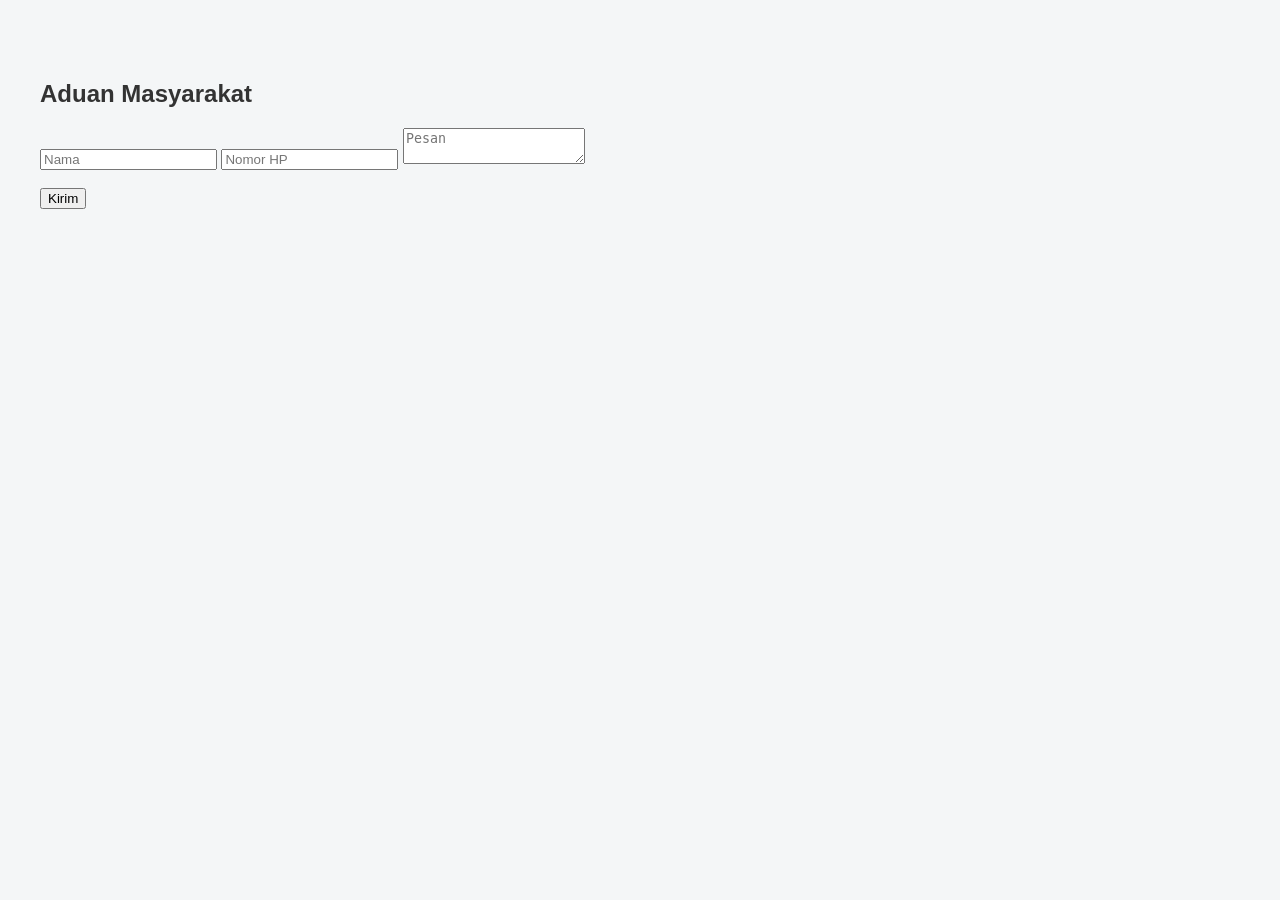
<file: aduan.html>
<!DOCTYPE html>
<html>
<head>
<meta charset="UTF-8">
<meta name="viewport" content="width=device-width, initial-scale=1.0">
<link rel="stylesheet" href="css/style.css">
<title>Aduan Masyarakat</title>
</head>

<body>

<section class="section">

<h1>Aduan Masyarakat</h1>

<form>
<input placeholder="Nama">
<input placeholder="Nomor HP">
<textarea placeholder="Pesan"></textarea>
<br><br>
<button>Kirim</button>
</form>

</section>

</body>
</html>
</file>
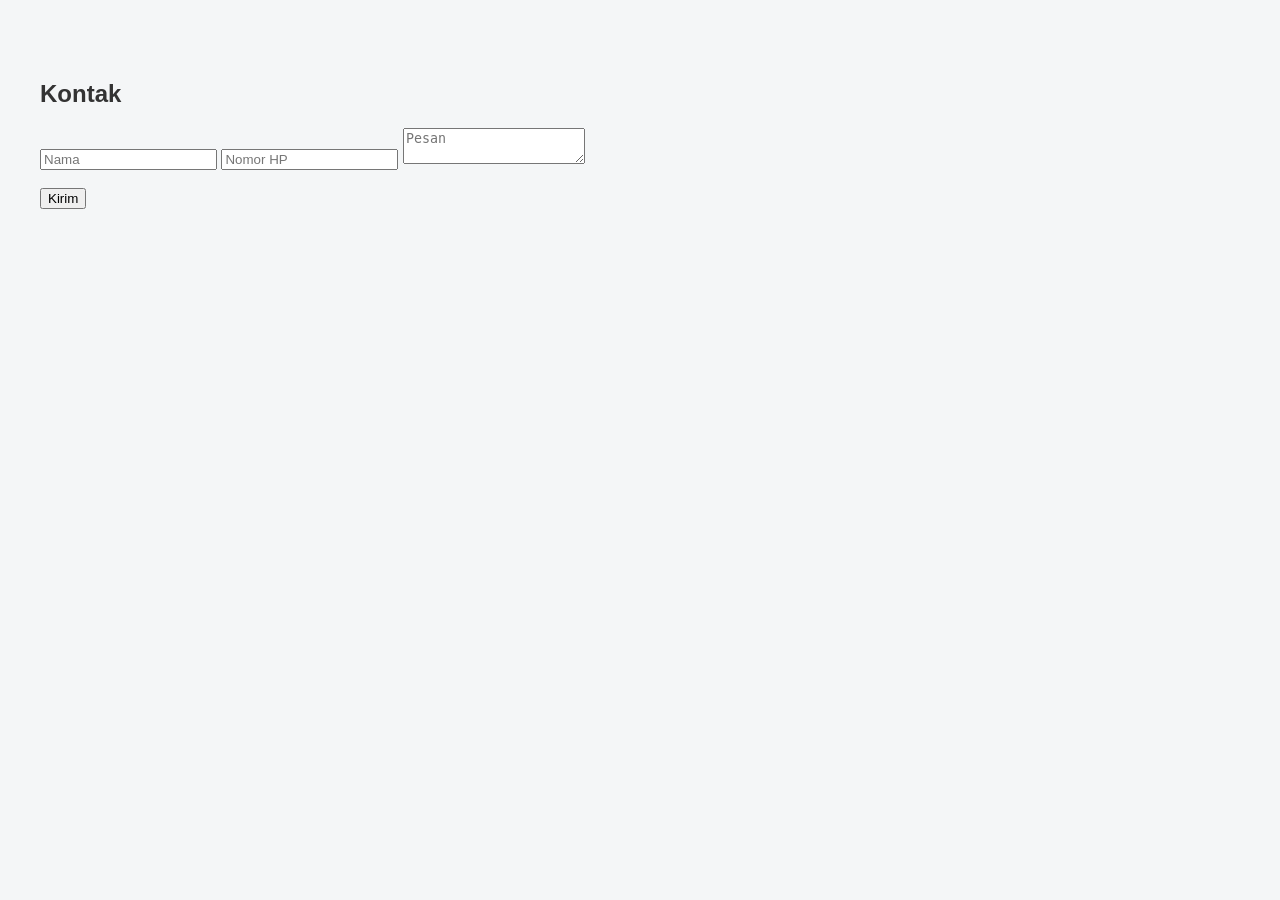
<file: kontak.html>
<!DOCTYPE html>
<html>
<head>
<meta charset="UTF-8">
<meta name="viewport" content="width=device-width, initial-scale=1.0">
<link rel="stylesheet" href="css/style.css">
<title>Kontak</title>
</head>

<body>

<section class="section">

<h1>Kontak</h1>

<form>
<input placeholder="Nama">
<input placeholder="Nomor HP">
<textarea placeholder="Pesan"></textarea>
<br><br>
<button>Kirim</button>
</form>

</section>

</body>
</html>
</file>
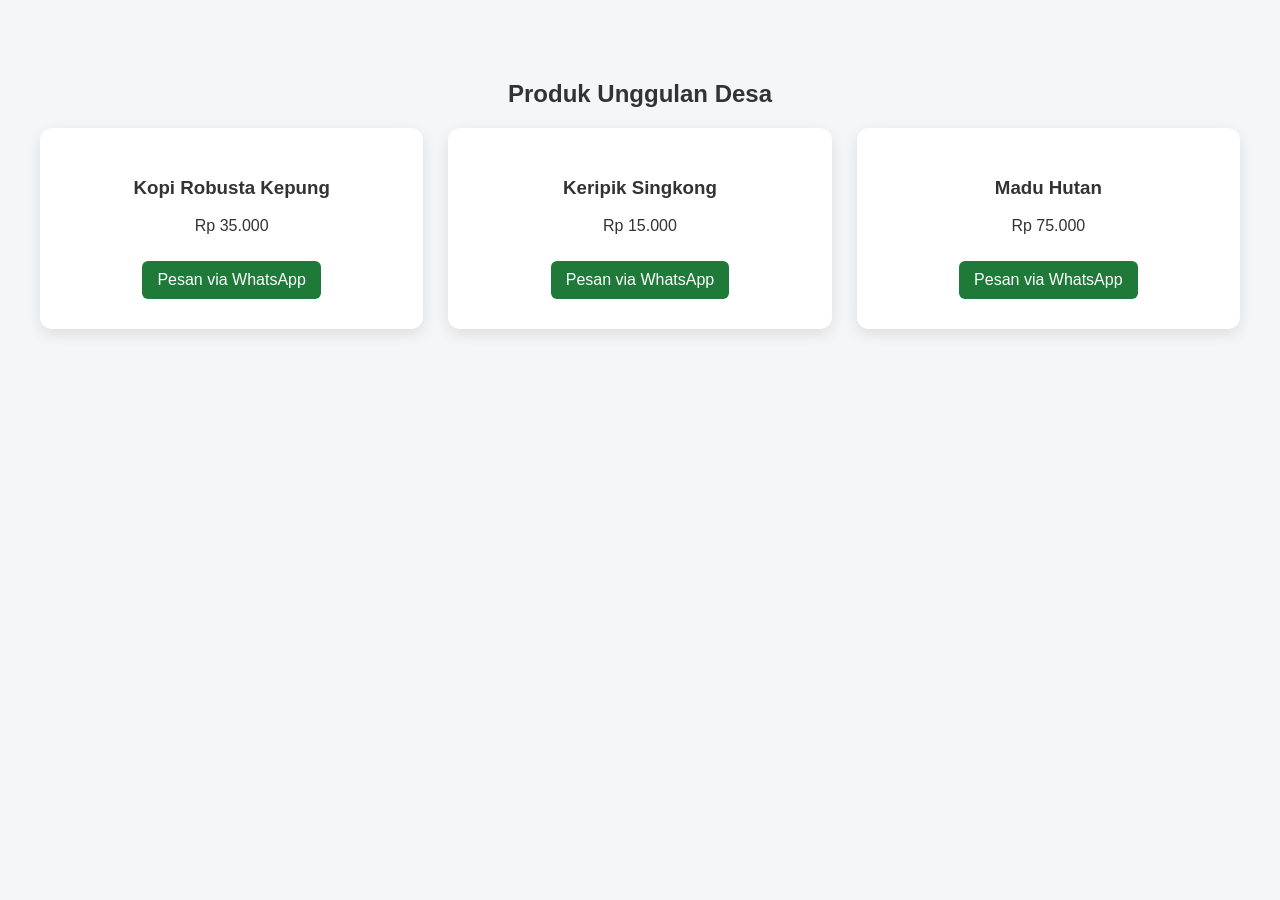
<file: produk.html>
<!DOCTYPE html>
<html>
<head>
<meta charset="UTF-8">
<meta name="viewport" content="width=device-width, initial-scale=1.0">
<link rel="stylesheet" href="css/style.css">
<title>Produk Desa</title>
</head>

<body>

<section class="section">

<h2 align="center">Produk Unggulan Desa</h2>

<div class="grid">

<div class="card product">
<h3>Kopi Robusta Kepung</h3>
<p>Rp 35.000</p>
<a class="order" href="https://wa.me/">Pesan via WhatsApp</a>
</div>

<div class="card product">
<h3>Keripik Singkong</h3>
<p>Rp 15.000</p>
<a class="order" href="https://wa.me/">Pesan via WhatsApp</a>
</div>

<div class="card product">
<h3>Madu Hutan</h3>
<p>Rp 75.000</p>
<a class="order" href="https://wa.me/">Pesan via WhatsApp</a>
</div>

</div>

</section>

</body>
</html>
</file>
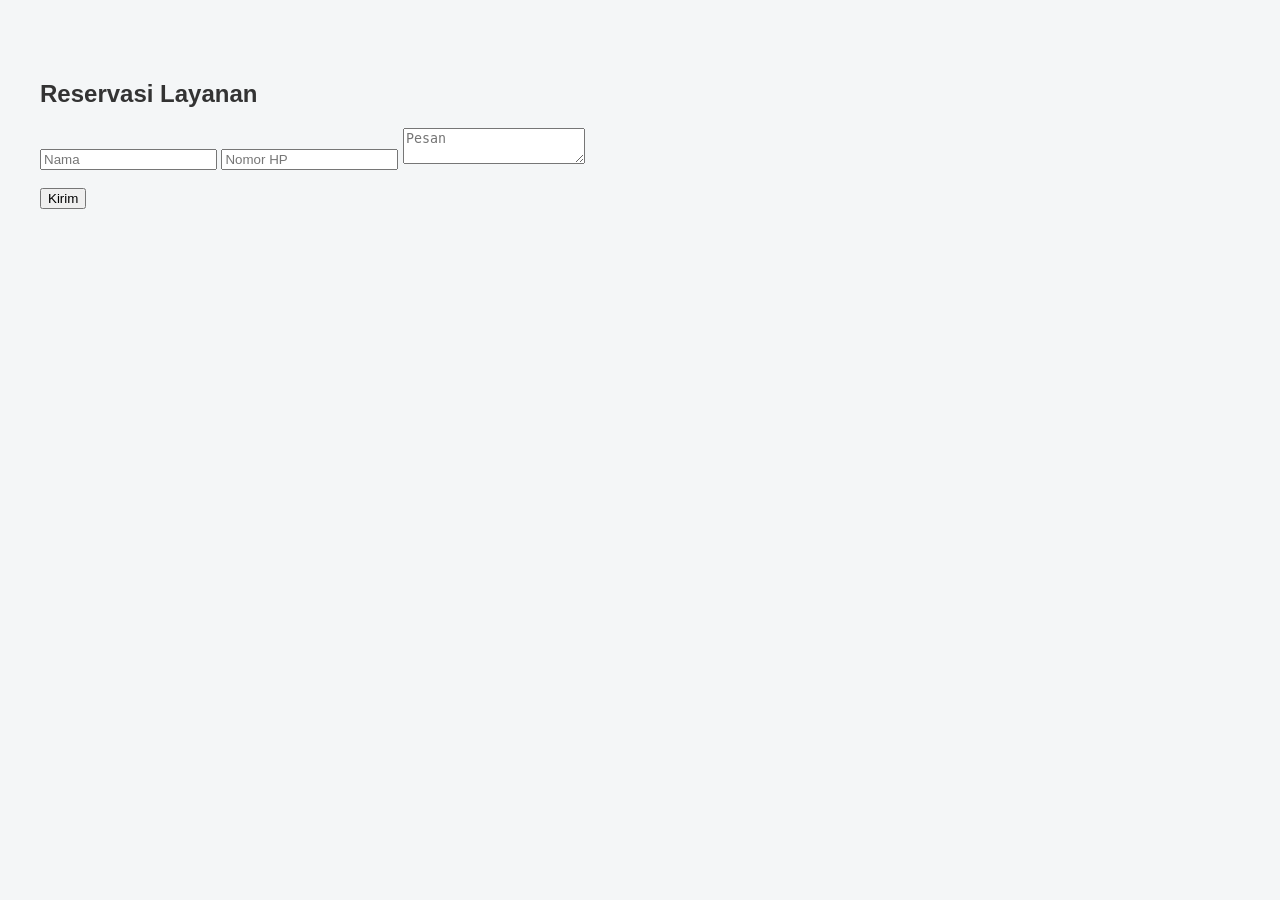
<file: reservasi.html>
<!DOCTYPE html>
<html>
<head>
<meta charset="UTF-8">
<meta name="viewport" content="width=device-width, initial-scale=1.0">
<link rel="stylesheet" href="css/style.css">
<title>Reservasi Layanan</title>
</head>

<body>

<section class="section">

<h1>Reservasi Layanan</h1>

<form>
<input placeholder="Nama">
<input placeholder="Nomor HP">
<textarea placeholder="Pesan"></textarea>
<br><br>
<button>Kirim</button>
</form>

</section>

</body>
</html>
</file>
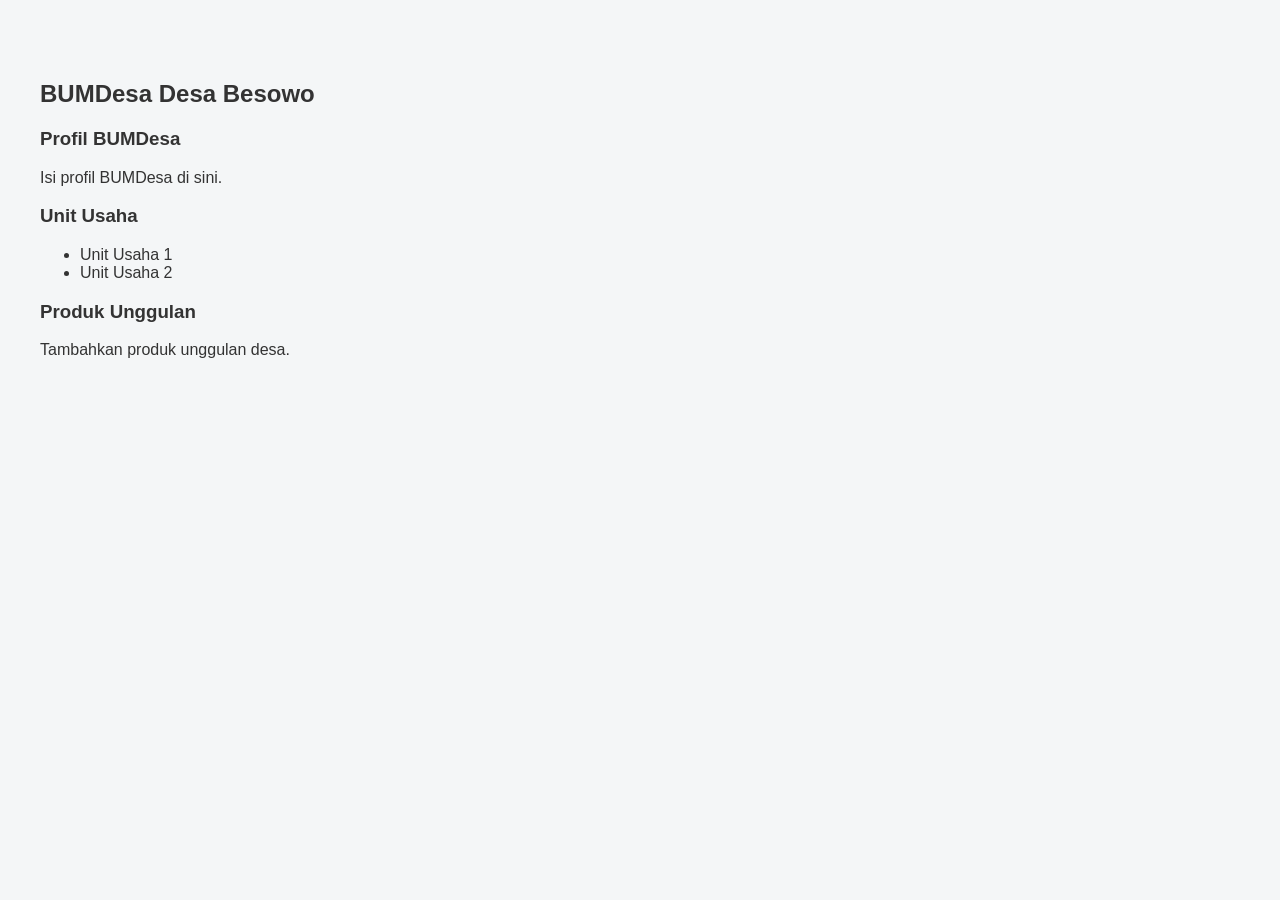
<file: desa/besowo.html>
<!DOCTYPE html>
<html>
<head>
<meta charset="UTF-8">
<meta name="viewport" content="width=device-width, initial-scale=1.0">
<link rel="stylesheet" href="../css/style.css">
<title>BUMDesa Besowo</title>
</head>

<body>

<section class="section">

<h1>BUMDesa Desa Besowo</h1>

<h3>Profil BUMDesa</h3>
<p>Isi profil BUMDesa di sini.</p>

<h3>Unit Usaha</h3>
<ul>
<li>Unit Usaha 1</li>
<li>Unit Usaha 2</li>
</ul>

<h3>Produk Unggulan</h3>
<p>Tambahkan produk unggulan desa.</p>

</section>

</body>
</html>
</file>
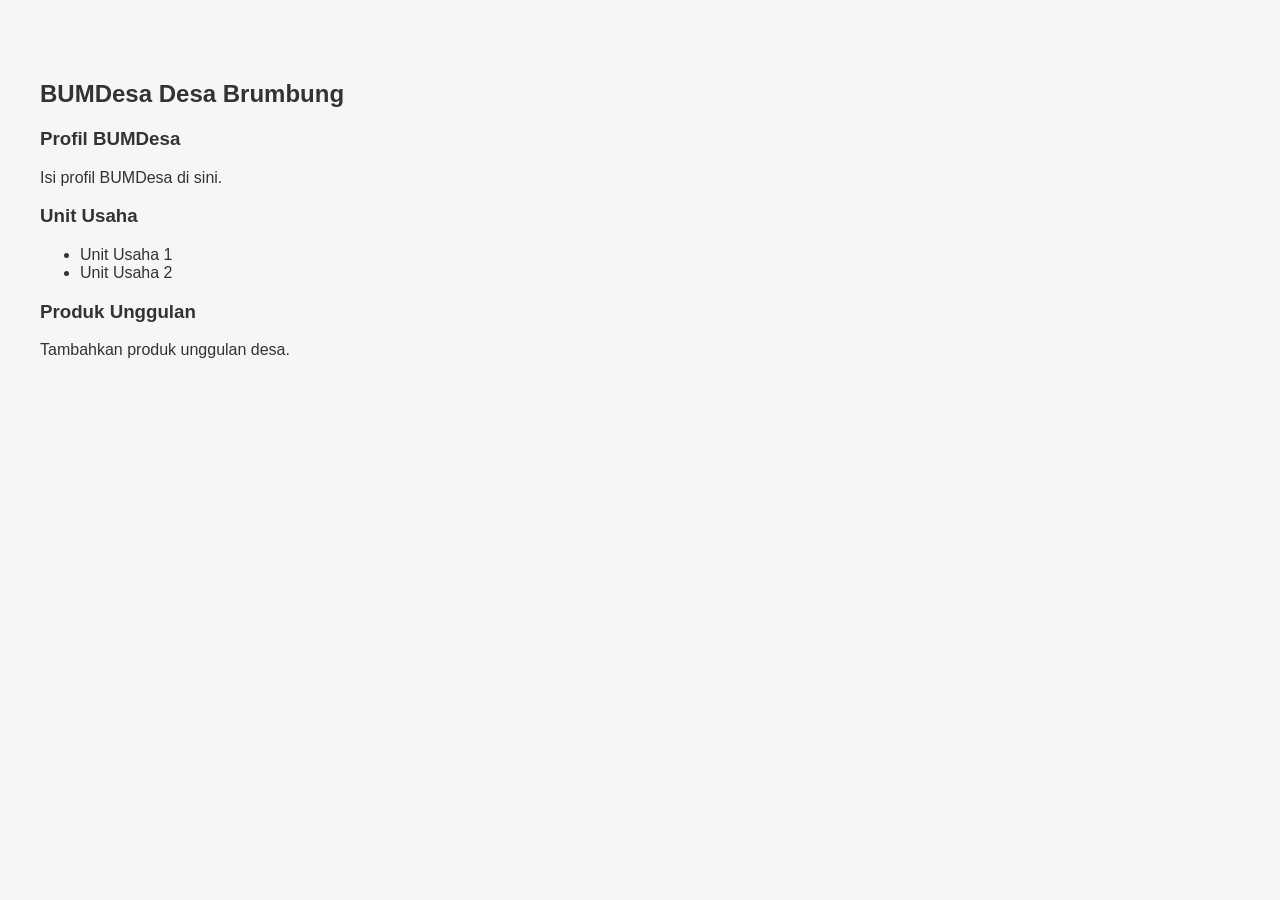
<file: desa/brumbung.html>
<!DOCTYPE html>
<html>
<head>
<meta charset="UTF-8">
<meta name="viewport" content="width=device-width, initial-scale=1.0">
<link rel="stylesheet" href="../css/style.css">
<title>BUMDesa Brumbung</title>
</head>

<body>

<section class="section">

<h1>BUMDesa Desa Brumbung</h1>

<h3>Profil BUMDesa</h3>
<p>Isi profil BUMDesa di sini.</p>

<h3>Unit Usaha</h3>
<ul>
<li>Unit Usaha 1</li>
<li>Unit Usaha 2</li>
</ul>

<h3>Produk Unggulan</h3>
<p>Tambahkan produk unggulan desa.</p>

</section>

</body>
</html>
</file>
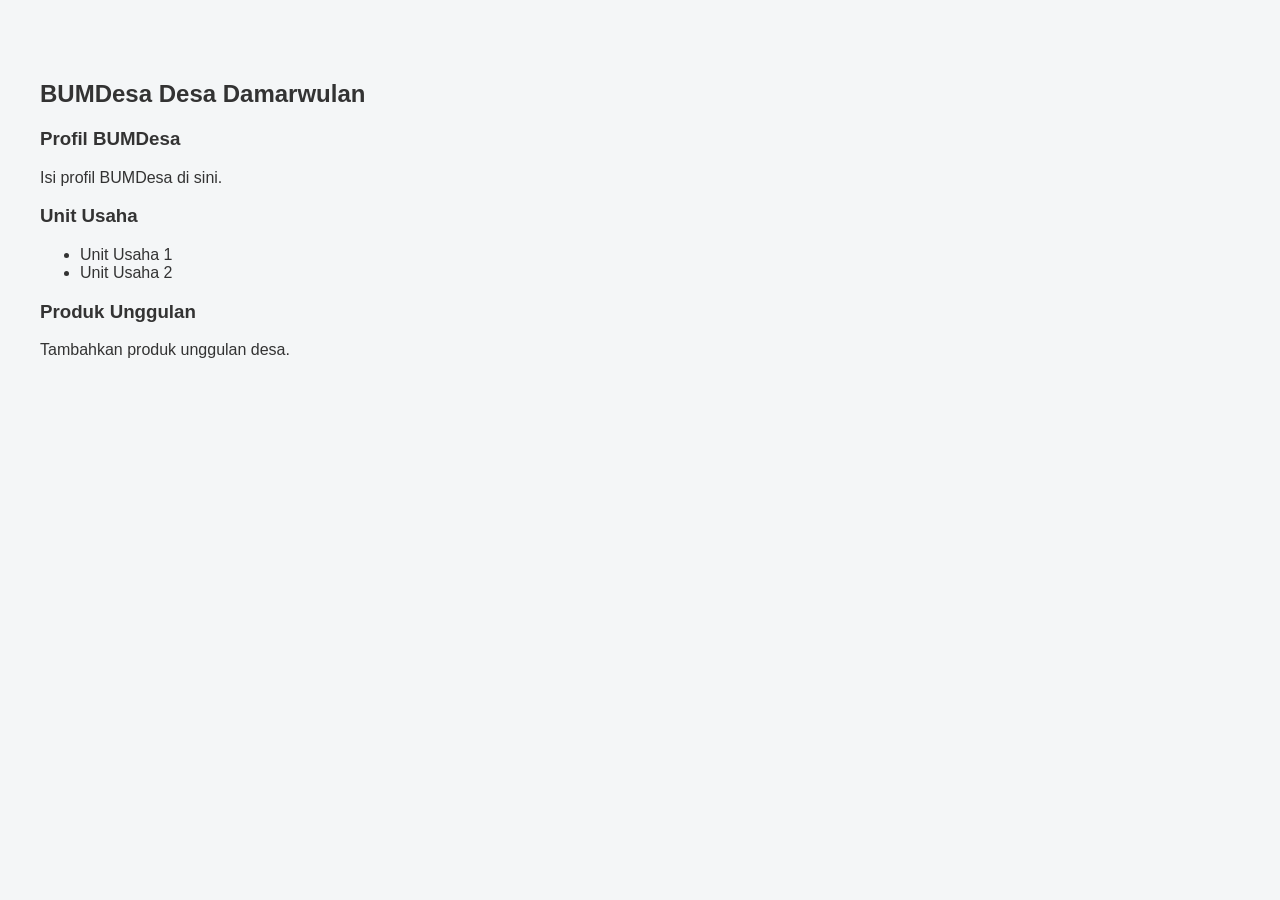
<file: desa/damarwulan.html>
<!DOCTYPE html>
<html>
<head>
<meta charset="UTF-8">
<meta name="viewport" content="width=device-width, initial-scale=1.0">
<link rel="stylesheet" href="../css/style.css">
<title>BUMDesa Damarwulan</title>
</head>

<body>

<section class="section">

<h1>BUMDesa Desa Damarwulan</h1>

<h3>Profil BUMDesa</h3>
<p>Isi profil BUMDesa di sini.</p>

<h3>Unit Usaha</h3>
<ul>
<li>Unit Usaha 1</li>
<li>Unit Usaha 2</li>
</ul>

<h3>Produk Unggulan</h3>
<p>Tambahkan produk unggulan desa.</p>

</section>

</body>
</html>
</file>
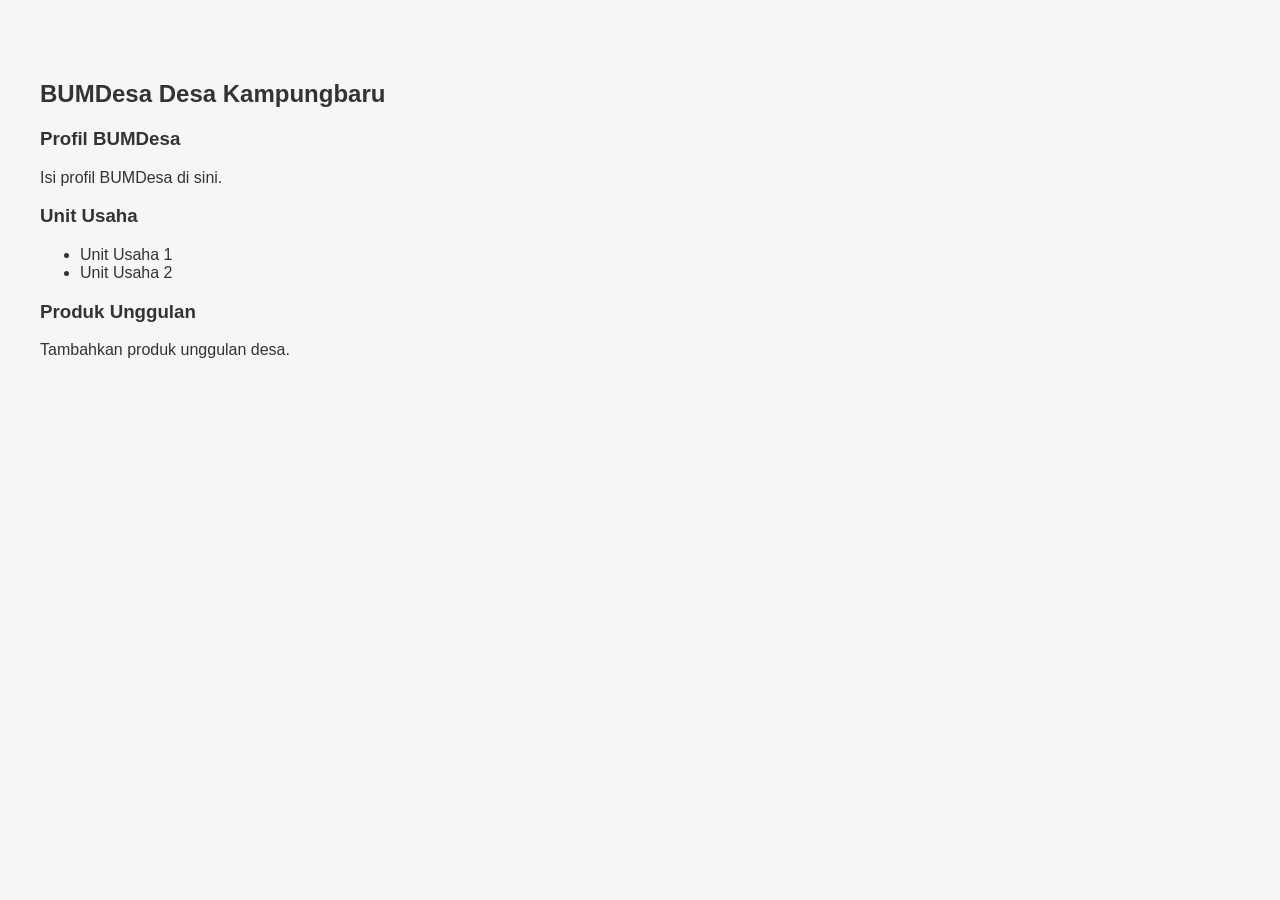
<file: desa/kampungbaru.html>
<!DOCTYPE html>
<html>
<head>
<meta charset="UTF-8">
<meta name="viewport" content="width=device-width, initial-scale=1.0">
<link rel="stylesheet" href="../css/style.css">
<title>BUMDesa Kampungbaru</title>
</head>

<body>

<section class="section">

<h1>BUMDesa Desa Kampungbaru</h1>

<h3>Profil BUMDesa</h3>
<p>Isi profil BUMDesa di sini.</p>

<h3>Unit Usaha</h3>
<ul>
<li>Unit Usaha 1</li>
<li>Unit Usaha 2</li>
</ul>

<h3>Produk Unggulan</h3>
<p>Tambahkan produk unggulan desa.</p>

</section>

</body>
</html>
</file>
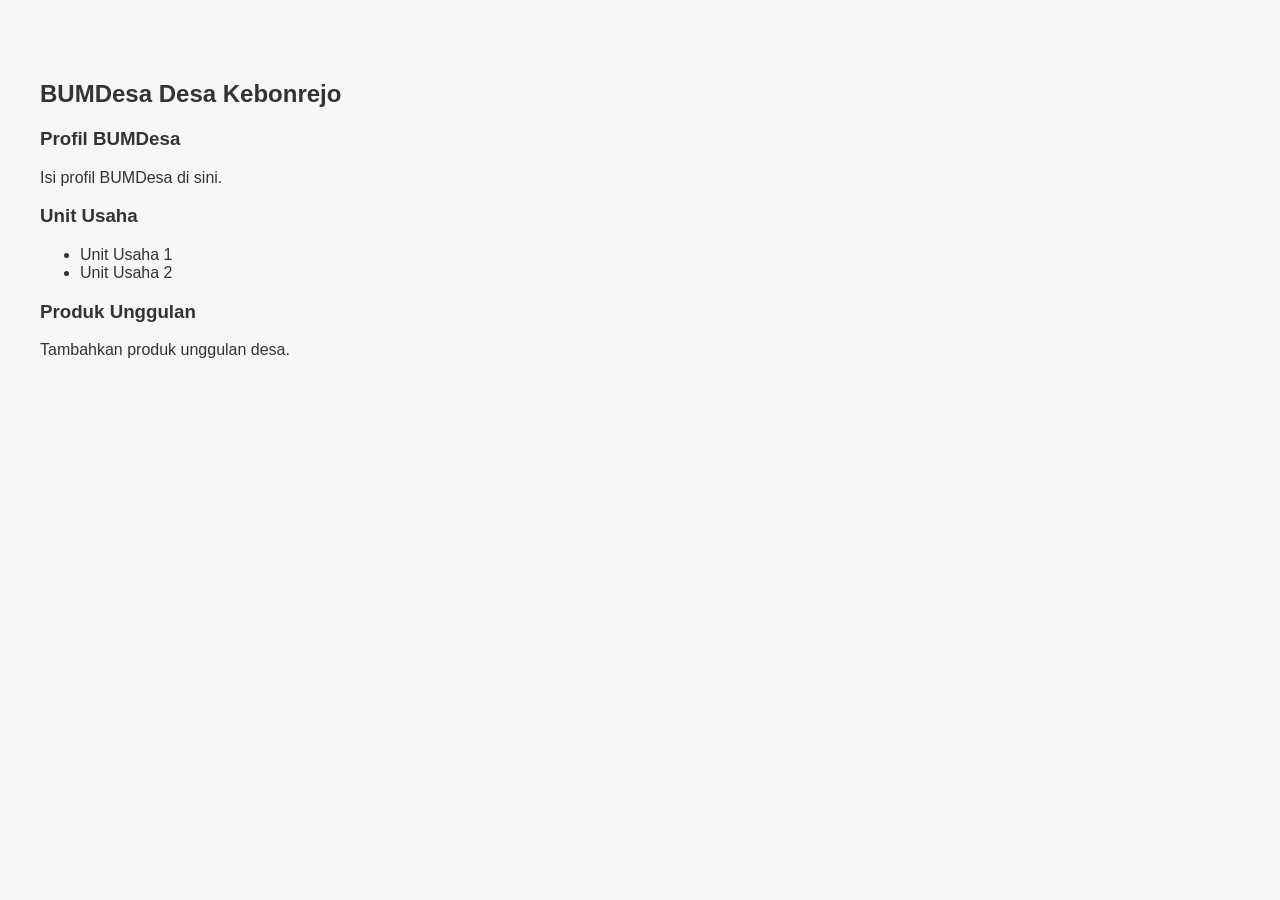
<file: desa/kebonrejo.html>
<!DOCTYPE html>
<html>
<head>
<meta charset="UTF-8">
<meta name="viewport" content="width=device-width, initial-scale=1.0">
<link rel="stylesheet" href="../css/style.css">
<title>BUMDesa Kebonrejo</title>
</head>

<body>

<section class="section">

<h1>BUMDesa Desa Kebonrejo</h1>

<h3>Profil BUMDesa</h3>
<p>Isi profil BUMDesa di sini.</p>

<h3>Unit Usaha</h3>
<ul>
<li>Unit Usaha 1</li>
<li>Unit Usaha 2</li>
</ul>

<h3>Produk Unggulan</h3>
<p>Tambahkan produk unggulan desa.</p>

</section>

</body>
</html>
</file>
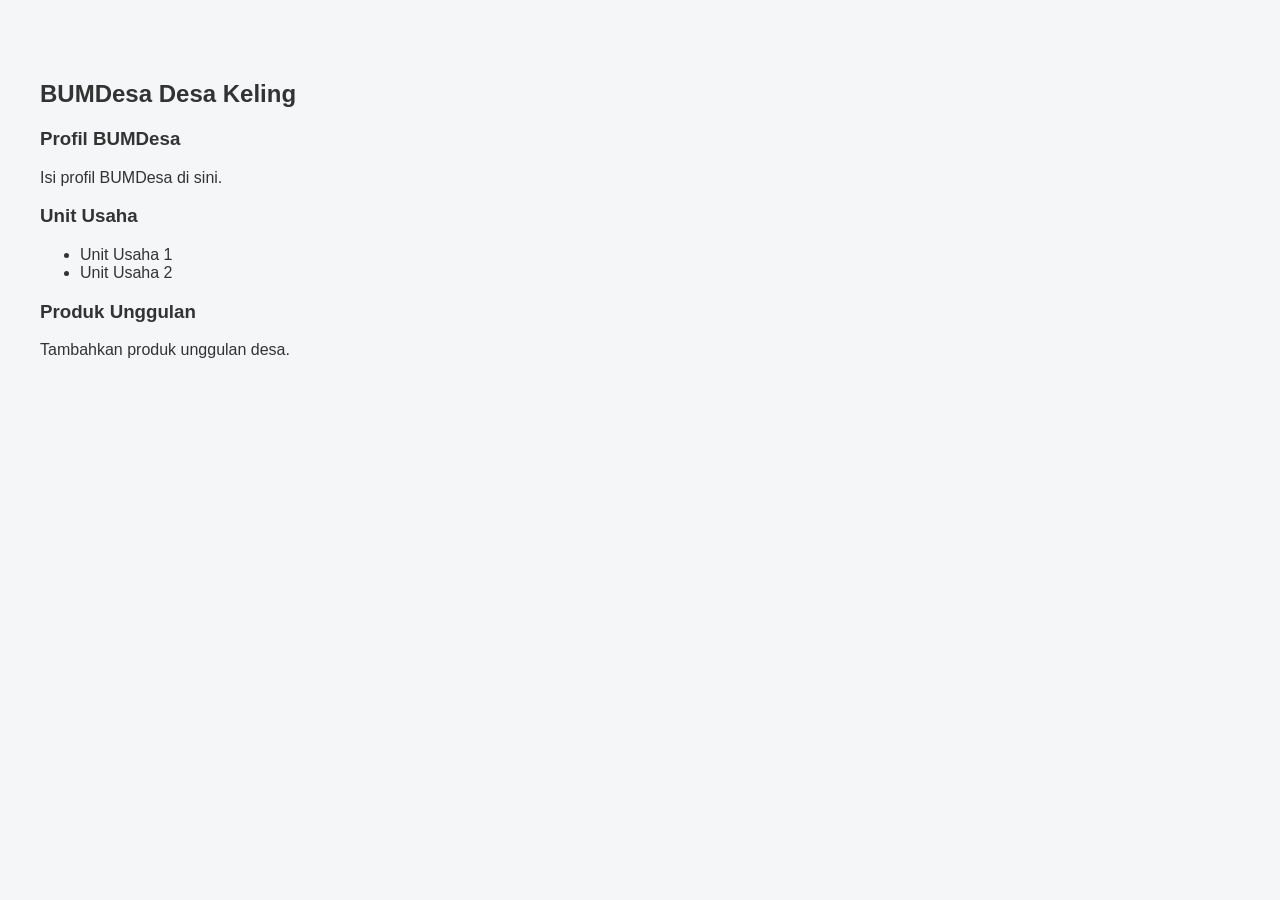
<file: desa/keling.html>
<!DOCTYPE html>
<html>
<head>
<meta charset="UTF-8">
<meta name="viewport" content="width=device-width, initial-scale=1.0">
<link rel="stylesheet" href="../css/style.css">
<title>BUMDesa Keling</title>
</head>

<body>

<section class="section">

<h1>BUMDesa Desa Keling</h1>

<h3>Profil BUMDesa</h3>
<p>Isi profil BUMDesa di sini.</p>

<h3>Unit Usaha</h3>
<ul>
<li>Unit Usaha 1</li>
<li>Unit Usaha 2</li>
</ul>

<h3>Produk Unggulan</h3>
<p>Tambahkan produk unggulan desa.</p>

</section>

</body>
</html>
</file>
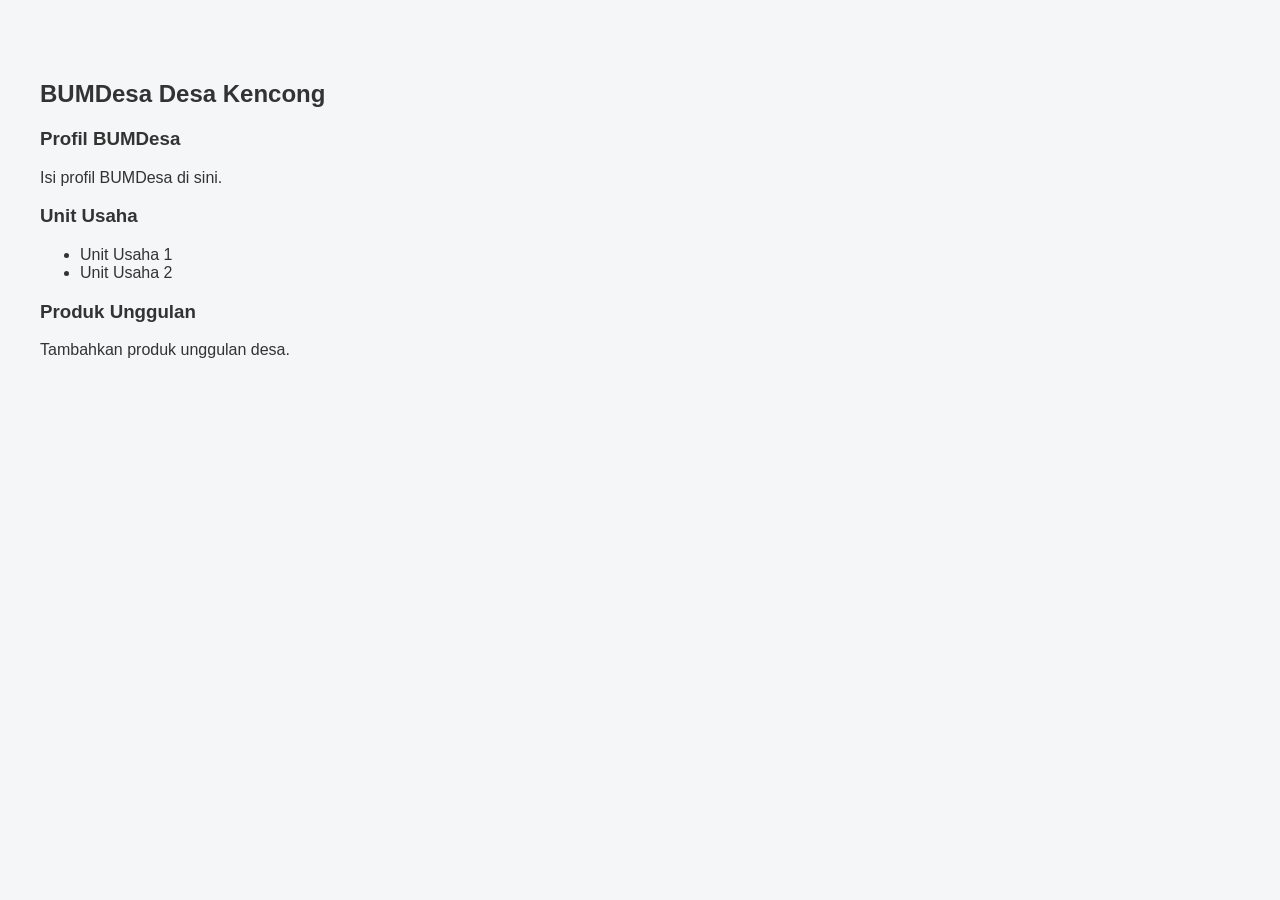
<file: desa/kencong.html>
<!DOCTYPE html>
<html>
<head>
<meta charset="UTF-8">
<meta name="viewport" content="width=device-width, initial-scale=1.0">
<link rel="stylesheet" href="../css/style.css">
<title>BUMDesa Kencong</title>
</head>

<body>

<section class="section">

<h1>BUMDesa Desa Kencong</h1>

<h3>Profil BUMDesa</h3>
<p>Isi profil BUMDesa di sini.</p>

<h3>Unit Usaha</h3>
<ul>
<li>Unit Usaha 1</li>
<li>Unit Usaha 2</li>
</ul>

<h3>Produk Unggulan</h3>
<p>Tambahkan produk unggulan desa.</p>

</section>

</body>
</html>
</file>
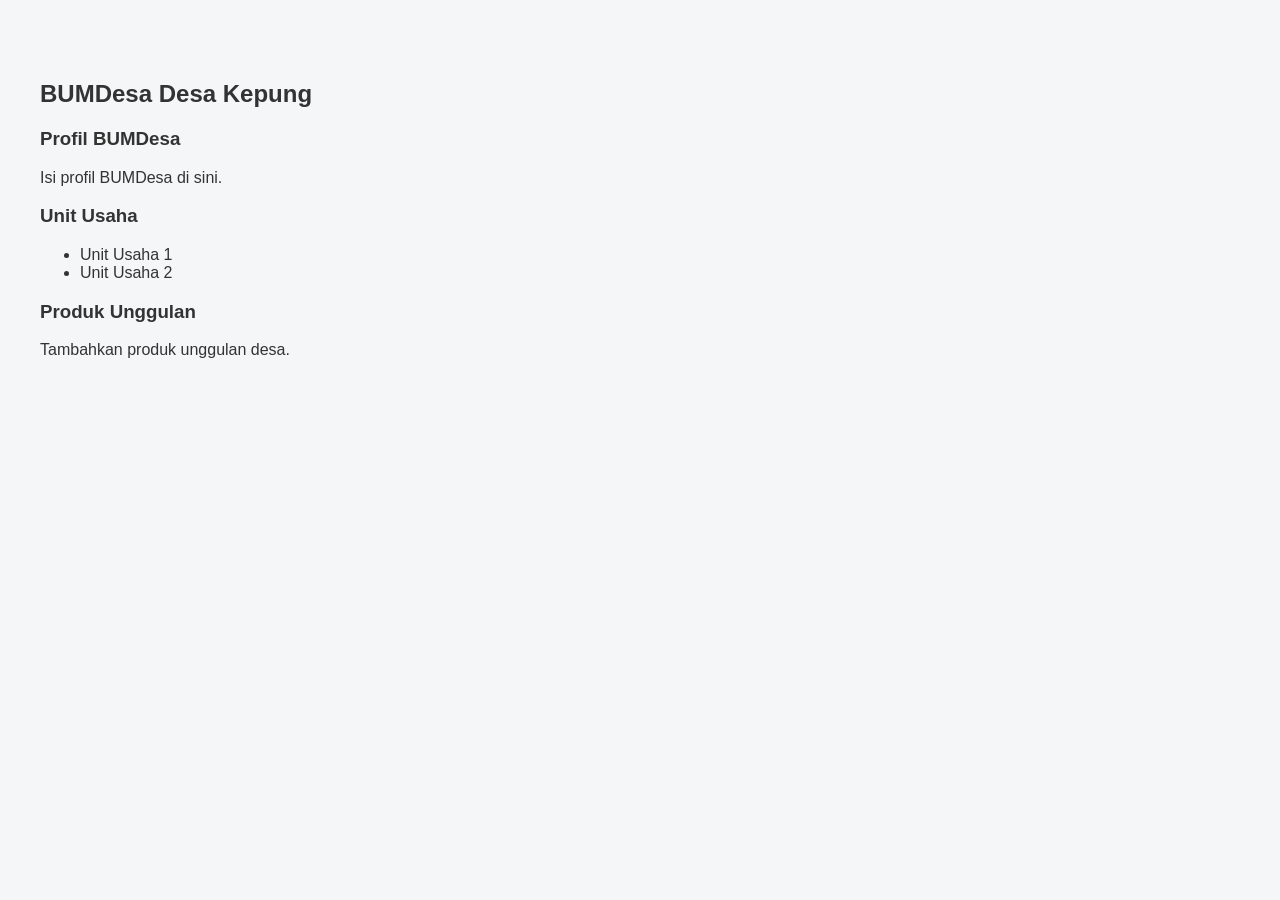
<file: desa/kepung.html>
<!DOCTYPE html>
<html>
<head>
<meta charset="UTF-8">
<meta name="viewport" content="width=device-width, initial-scale=1.0">
<link rel="stylesheet" href="../css/style.css">
<title>BUMDesa Kepung</title>
</head>

<body>

<section class="section">

<h1>BUMDesa Desa Kepung</h1>

<h3>Profil BUMDesa</h3>
<p>Isi profil BUMDesa di sini.</p>

<h3>Unit Usaha</h3>
<ul>
<li>Unit Usaha 1</li>
<li>Unit Usaha 2</li>
</ul>

<h3>Produk Unggulan</h3>
<p>Tambahkan produk unggulan desa.</p>

</section>

</body>
</html>
</file>
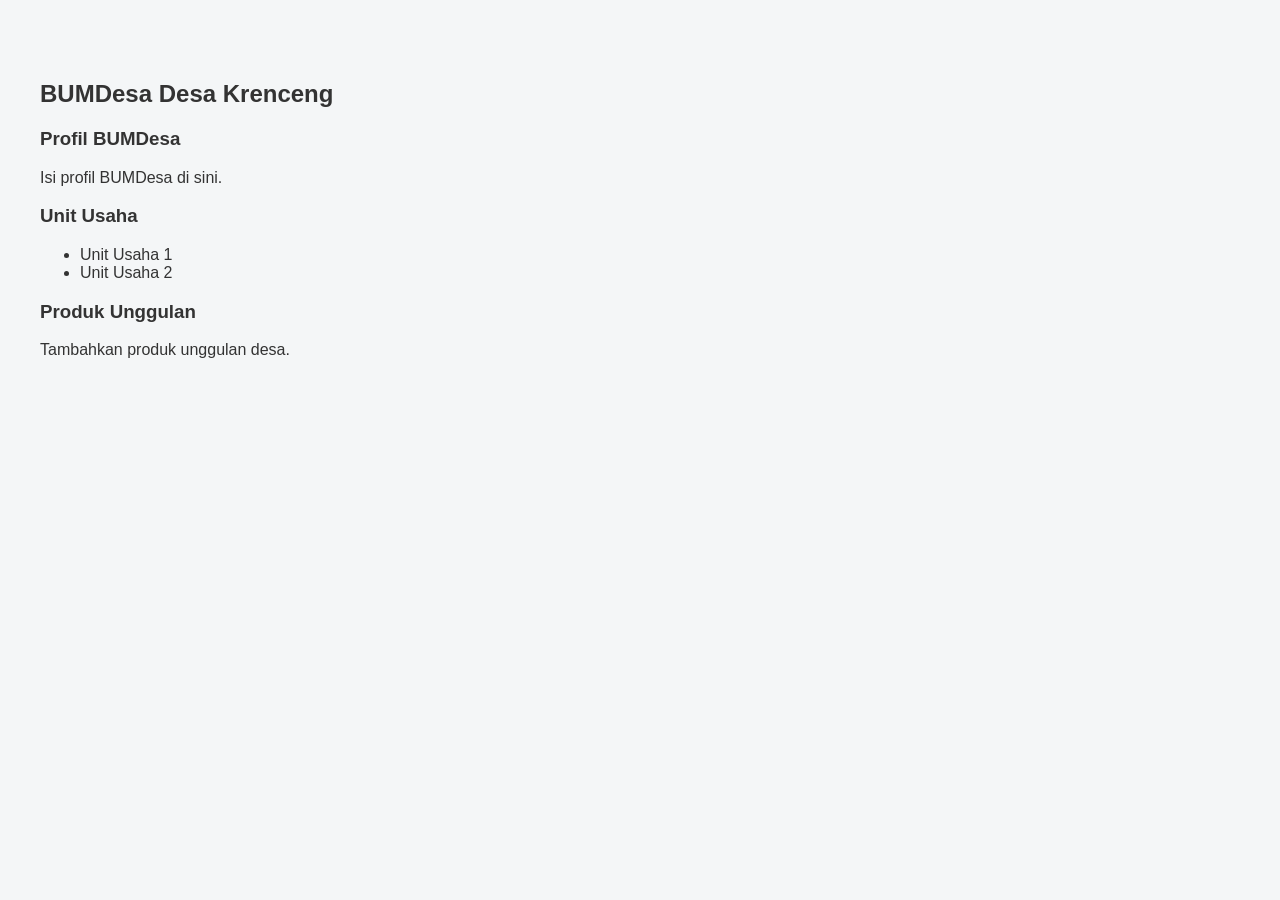
<file: desa/krenceng.html>
<!DOCTYPE html>
<html>
<head>
<meta charset="UTF-8">
<meta name="viewport" content="width=device-width, initial-scale=1.0">
<link rel="stylesheet" href="../css/style.css">
<title>BUMDesa Krenceng</title>
</head>

<body>

<section class="section">

<h1>BUMDesa Desa Krenceng</h1>

<h3>Profil BUMDesa</h3>
<p>Isi profil BUMDesa di sini.</p>

<h3>Unit Usaha</h3>
<ul>
<li>Unit Usaha 1</li>
<li>Unit Usaha 2</li>
</ul>

<h3>Produk Unggulan</h3>
<p>Tambahkan produk unggulan desa.</p>

</section>

</body>
</html>
</file>
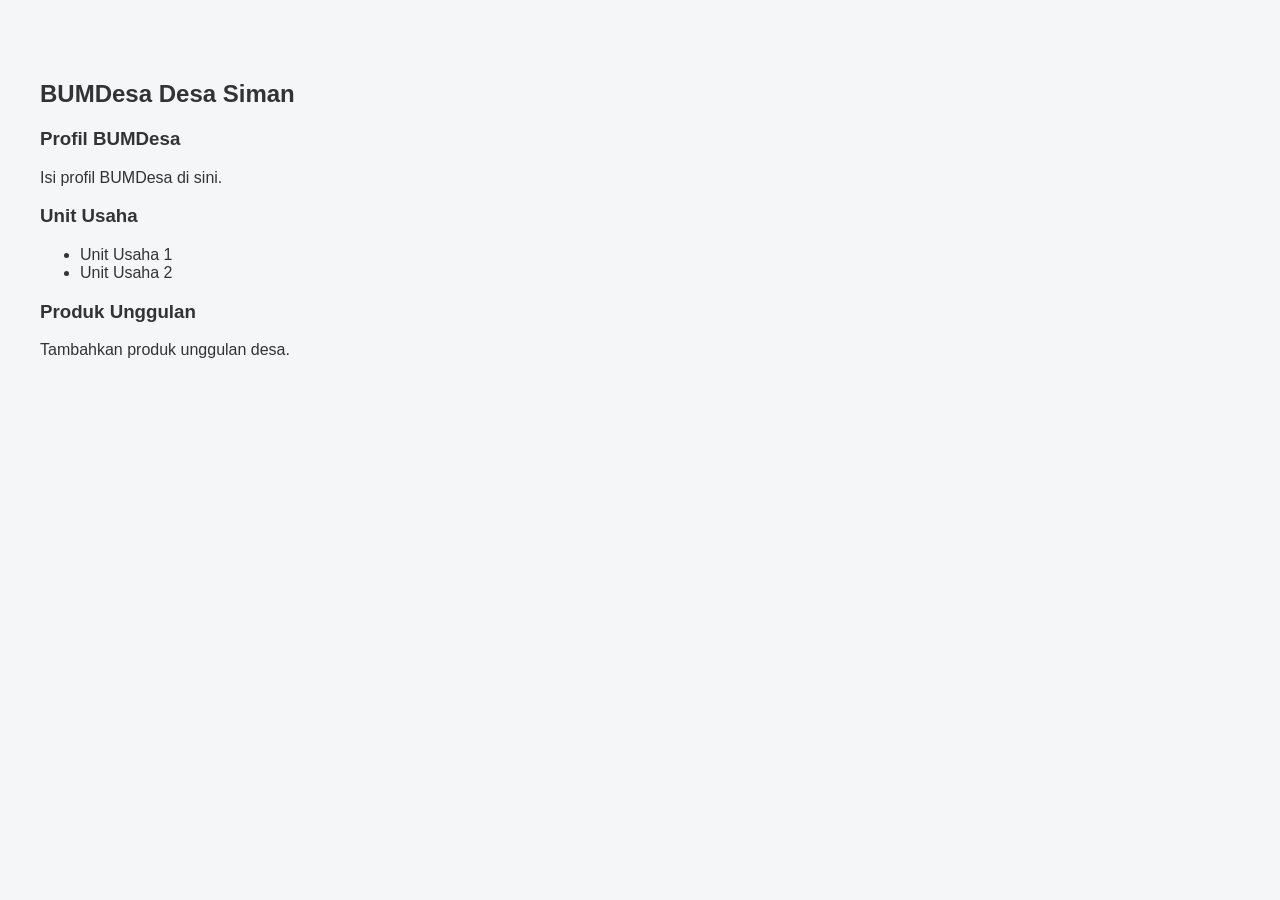
<file: desa/siman.html>
<!DOCTYPE html>
<html>
<head>
<meta charset="UTF-8">
<meta name="viewport" content="width=device-width, initial-scale=1.0">
<link rel="stylesheet" href="../css/style.css">
<title>BUMDesa Siman</title>
</head>

<body>

<section class="section">

<h1>BUMDesa Desa Siman</h1>

<h3>Profil BUMDesa</h3>
<p>Isi profil BUMDesa di sini.</p>

<h3>Unit Usaha</h3>
<ul>
<li>Unit Usaha 1</li>
<li>Unit Usaha 2</li>
</ul>

<h3>Produk Unggulan</h3>
<p>Tambahkan produk unggulan desa.</p>

</section>

</body>
</html>
</file>
<file: css/style.css>
body{
font-family: 'Poppins', sans-serif;
margin:0;
background:#f4f6f7;
color:#333;
}

header{
background:white;
box-shadow:0 2px 10px rgba(0,0,0,0.1);
position:sticky;
top:0;
z-index:100;
}

.navbar{
display:flex;
justify-content:space-between;
align-items:center;
padding:15px 40px;
}

.logo{
display:flex;
align-items:center;
gap:10px;
}

.logo img{
height:60px;
}

nav ul{
list-style:none;
display:flex;
gap:25px;
margin:0;
padding:0;
}

nav a{
text-decoration:none;
color:#1f7a3a;
font-weight:600;
}

.dropdown{
position:relative;
}

.dropdown-menu{
display:none;
position:absolute;
top:30px;
left:0;
background:white;
box-shadow:0 5px 20px rgba(0,0,0,0.15);
padding:10px;
border-radius:6px;
}

.dropdown-menu a{
display:block;
padding:8px 12px;
}

.dropdown:hover .dropdown-menu{
display:block;
}

.hero{
background:linear-gradient(rgba(0,0,0,.5),rgba(0,0,0,.5)),
url('../img/desa.jpg');
background-size:cover;
background-position:center;
padding:160px 20px;
text-align:center;
color:white;
}

.hero h1{
font-size:40px;
margin-bottom:10px;
}

.btn{
background:#FFD700;
padding:14px 28px;
border-radius:6px;
text-decoration:none;
color:black;
font-weight:bold;
}

.section{
padding:60px 40px;
max-width:1200px;
margin:auto;
}

.grid{
display:grid;
grid-template-columns:repeat(auto-fit,minmax(220px,1fr));
gap:25px;
}

.card{
background:white;
padding:30px;
border-radius:12px;
box-shadow:0 5px 15px rgba(0,0,0,0.1);
transition:.3s;
text-align:center;
}

.card:hover{
transform:translateY(-8px);
}

.product img{
width:100%;
border-radius:10px;
}

.order{
display:inline-block;
margin-top:10px;
background:#1f7a3a;
color:white;
padding:10px 15px;
border-radius:6px;
text-decoration:none;
}

footer{
background:#1f7a3a;
color:white;
text-align:center;
padding:25px;
margin-top:40px;
}
</file>
